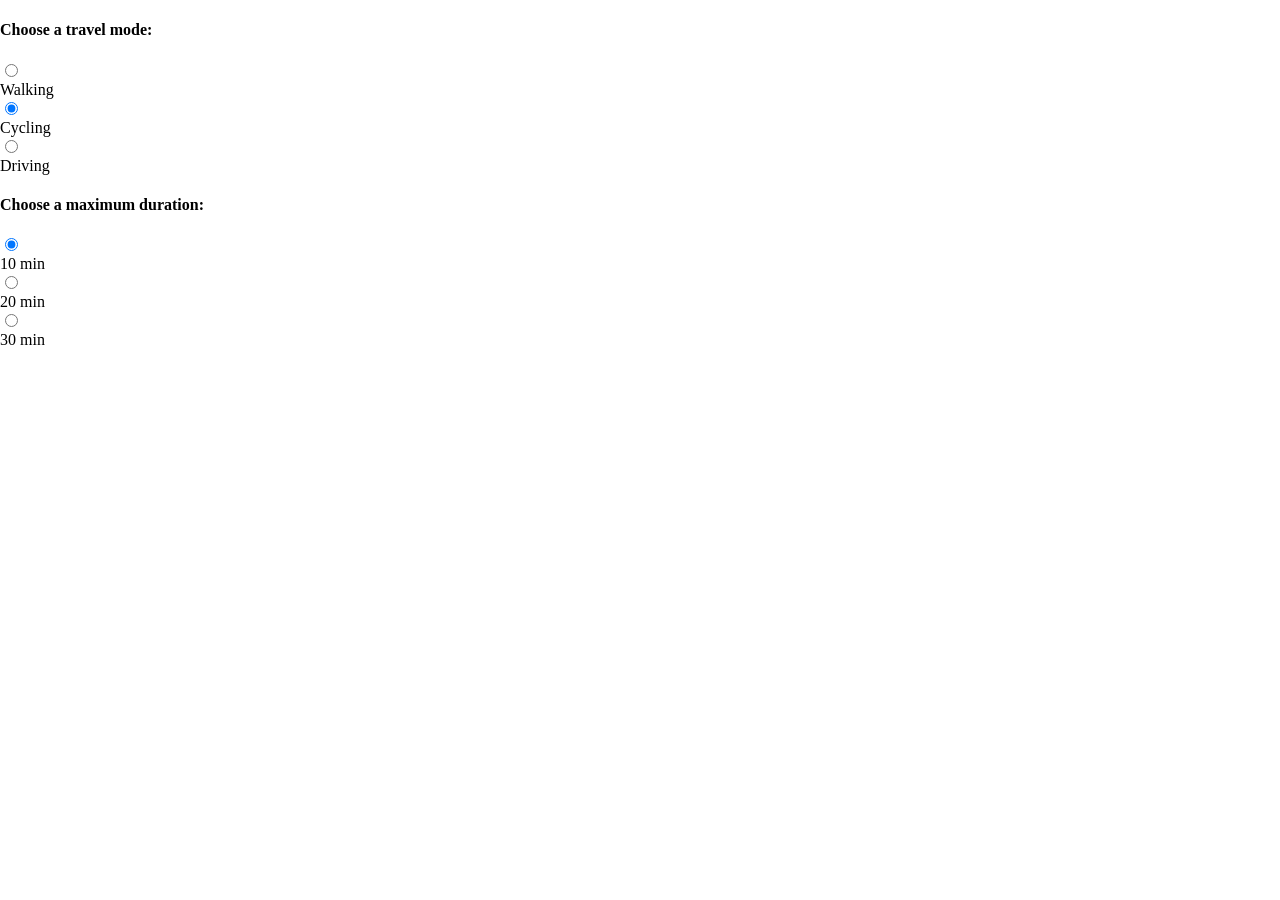
<file: files/test.html>
<!doctype html>
<html lang="en">
  <head>
    <meta charset="utf-8" />
    <title>Demo: Get started with the Isochrone API</title>
    <meta name="viewport" content="width=device-width, initial-scale=1" />
    <!-- Mapbox GL JS -->
    <script src="https://api.tiles.mapbox.com/mapbox-gl-js/v3.3.0/mapbox-gl.js"></script>
    <link
      href="https://api.tiles.mapbox.com/mapbox-gl-js/v3.3.0/mapbox-gl.css"
      rel="stylesheet"
    />
    <!-- Mapbox Assembly -->
    <link
      href="https://api.mapbox.com/mapbox-assembly/v1.3.0/assembly.min.css"
      rel="stylesheet"
    />
    <script src="https://api.mapbox.com/mapbox-assembly/v1.3.0/assembly.js"></script>
    <style>
      body {
        margin: 0;
        padding: 0;
      }

      #map {
        position: absolute;
        top: 0;
        bottom: 0;
        width: 100%;
      }
    </style>
  </head>

  <body>
    <div id="map"></div>

    <div class="absolute fl my24 mx24 py24 px24 bg-gray-faint round">
      <form id="params">
        <h4 class="txt-m txt-bold mb6">Choose a travel mode:</h4>
        <div class="mb12 mr12 toggle-group align-center">
          <label class="toggle-container">
            <input name="profile" type="radio" value="walking" />
            <div class="toggle toggle--active-null toggle--null">Walking</div>
          </label>
          <label class="toggle-container">
            <input name="profile" type="radio" value="cycling" checked />
            <div class="toggle toggle--active-null toggle--null">Cycling</div>
          </label>
          <label class="toggle-container">
            <input name="profile" type="radio" value="driving" />
            <div class="toggle toggle--active-null toggle--null">Driving</div>
          </label>
        </div>
        <h4 class="txt-m txt-bold mb6">Choose a maximum duration:</h4>
        <div class="mb12 mr12 toggle-group align-center">
          <label class="toggle-container">
            <input name="duration" type="radio" value="10" checked />
            <div class="toggle toggle--active-null toggle--null">10 min</div>
          </label>
          <label class="toggle-container">
            <input name="duration" type="radio" value="20" />
            <div class="toggle toggle--active-null toggle--null">20 min</div>
          </label>
          <label class="toggle-container">
            <input name="duration" type="radio" value="30" />
            <div class="toggle toggle--active-null toggle--null">30 min</div>
          </label>
        </div>
      </form>
    </div>

    <script>
      mapboxgl.accessToken = 'pk.eyJ1IjoieGRkNDQiLCJhIjoiY205MWR3dXU0MDBlcDJqb2hzc3cybmtkZSJ9.qXz-Sr2aJPDbGXfSqIEB2w';

      const map = new mapboxgl.Map({
        container: 'map', // container id
        style: 'mapbox://styles/mapbox/streets-v12', // stylesheet
        center: [-77.0369, 38.895], // starting position [lng, lat]
        zoom: 11.5 // starting zoom
      });

      // Target the params form in the HTML
      const params = document.getElementById('params');

      // Create variables to use in getIso()
      const urlBase = 'https://api.mapbox.com/isochrone/v1/mapbox/';
      const lon = -77.034;
      const lat = 38.899;
      let profile = 'cycling';
      let minutes = 10;

      // Set up a marker that you can use to show the query's coordinates
      const marker = new mapboxgl.Marker({
        'color': '#314ccd'
      });

      // Create a LngLat object to use in the marker initialization
      // https://docs.mapbox.com/mapbox-gl-js/api/#lnglat
      const lngLat = {
        lon: lon,
        lat: lat
      };

      // Create a function that sets up the Isochrone API query then makes a fetch call
      async function getIso() {
        const query = await fetch(
          `${urlBase}${profile}/${lon},${lat}?contours_minutes=${minutes}&polygons=true&access_token=${mapboxgl.accessToken}`,
          { method: 'GET' }
        );
        const data = await query.json();
        // Set the 'iso' source's data to what's returned by the API query
        map.getSource('iso').setData(data);
      }

      // When a user changes the value of profile or duration by clicking a button, change the parameter's value and make the API query again
      params.addEventListener('change', (event) => {
        if (event.target.name === 'profile') {
          profile = event.target.value;
        } else if (event.target.name === 'duration') {
          minutes = event.target.value;
        }
        getIso();
      });

      map.on('load', () => {
        // When the map loads, add the source and layer
        map.addSource('iso', {
          type: 'geojson',
          data: {
            'type': 'FeatureCollection',
            'features': []
          }
        });

        map.addLayer(
          {
            'id': 'isoLayer',
            'type': 'fill',
            'source': 'iso',
            'layout': {},
            'paint': {
              'fill-color': '#5a3fc0',
              'fill-opacity': 0.3
            }
          },
          'poi-label'
        );

        // Initialize the marker at the query coordinates
        marker.setLngLat(lngLat).addTo(map);

        // Make the API call
        getIso();
      });
    </script>
  </body>
</html>
</file>
